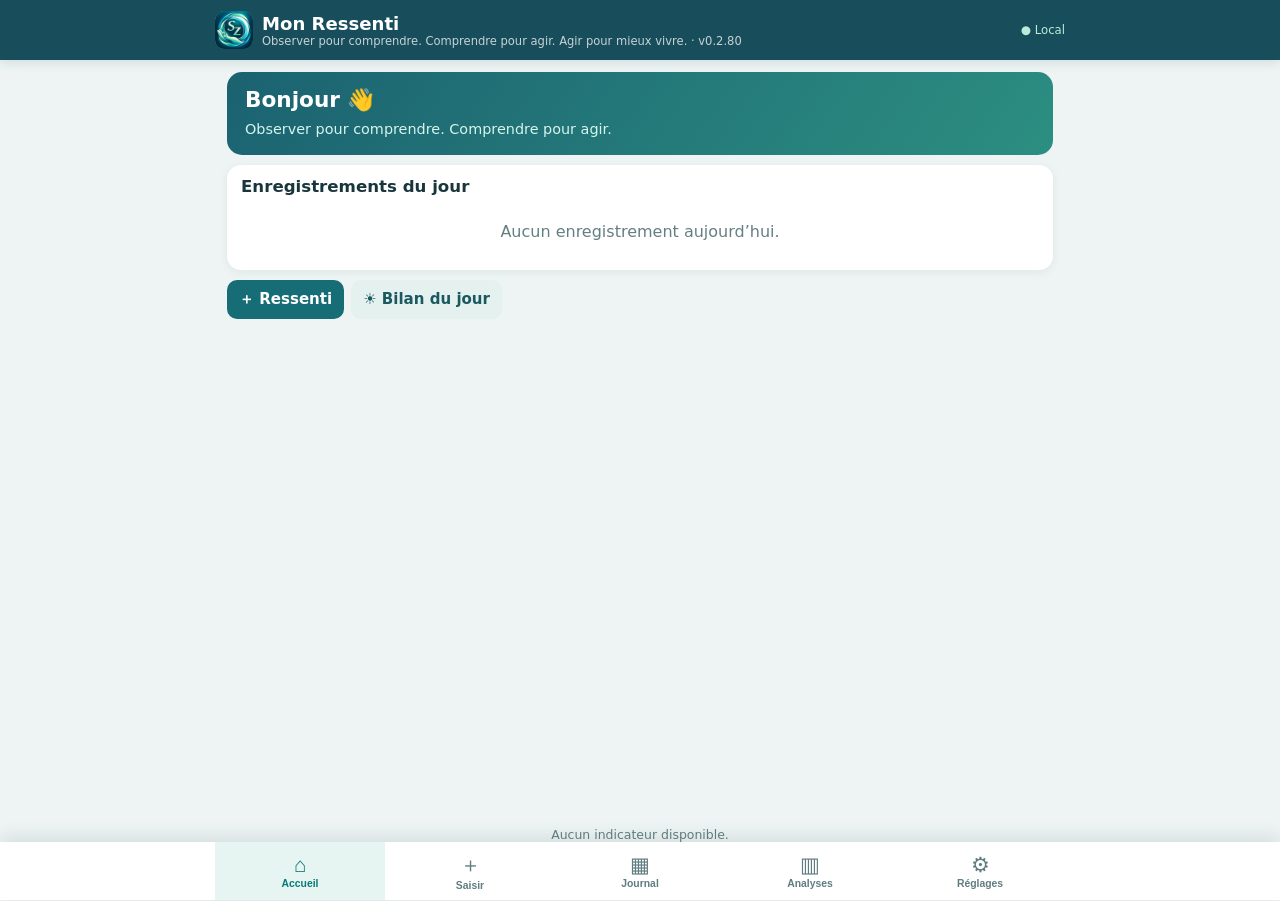
<file: index.html>
<!doctype html><html lang="fr"><head><meta charset="utf-8"><meta name="viewport" content="width=device-width,initial-scale=1,viewport-fit=cover"><meta name="theme-color" content="#184d5b"><meta name="description" content="Mon Ressenti — Observer pour comprendre. Comprendre pour agir. Agir pour mieux vivre., journal personnel hors connexion"><link rel="manifest" href="manifest.webmanifest"><link rel="icon" href="icon-192.png" type="image/png"><title>Mon Ressenti · Observer pour comprendre. Comprendre pour agir. Agir pour mieux vivre.</title><link rel="stylesheet" href="style.css?v=0.2.52"><style>
/* Analyses compactes : le rapport imprimable conserve ses propres styles */
.mr-analysis-compact{display:flex;flex-direction:column;gap:clamp(7px,1.1vh,13px);height:calc(100dvh - 165px);min-height:0;overflow:hidden}
.mr-analysis-top{display:flex;align-items:baseline;justify-content:space-between;gap:8px}
.mr-analysis-top h1{font-size:clamp(20px,2.5vh,28px);margin:0}.mr-analysis-top span{font-size:clamp(10px,1.4vh,13px);color:#61787d;text-align:right}
.mr-metrics{display:grid;grid-template-columns:1fr 1fr;gap:10px}.mr-metric{background:white;border-radius:14px;padding:clamp(8px,1.3vh,15px);display:flex;align-items:baseline;gap:10px;flex-wrap:wrap;box-shadow:0 1px 8px #143e4410}
.mr-metric span{font-size:clamp(11px,1.5vh,16px);color:#5c777b}.mr-metric strong{font-size:clamp(23px,3.4vh,36px);color:#137e81}.mr-metric small{font-size:clamp(10px,1.4vh,14px);color:#61787d}
.mr-analysis-chart{background:white;border-radius:14px;padding:clamp(9px,1.4vh,17px);flex:1;min-height:0;display:flex;flex-direction:column;box-shadow:0 1px 8px #143e4410}
.mr-analysis-chart h2{margin:0 0 6px;font-size:clamp(15px,2vh,21px)}.mr-analysis-chart h2 small{font-size:clamp(10px,1.4vh,13px);font-weight:400;color:#61787d;display:block}
.mr-compact-bars{display:grid;grid-template-columns:repeat(11,minmax(0,1fr));gap:clamp(3px,1vw,12px);flex:1;min-height:50px}
.mr-bar-col{display:flex;flex-direction:column;align-items:center;min-width:0;min-height:0}.mr-bar-col b{height:18px;font-size:clamp(9px,1.2vh,12px);color:#496d71;font-weight:500}.mr-bar-col small{font-size:clamp(10px,1.5vh,14px);margin-top:3px}
.mr-bar-track{flex:1;min-height:0;width:100%;max-width:46px;background:#e8f1f1;border-radius:4px 4px 0 0;display:flex;align-items:flex-end;overflow:hidden}.mr-bar-track i{display:block;background:#178c83;width:100%;border-radius:4px 4px 0 0}
.mr-analysis-report{background:white;border-radius:14px;padding:clamp(8px,1.3vh,15px);display:flex;align-items:center;justify-content:space-between;gap:12px;box-shadow:0 1px 8px #143e4410}.mr-analysis-report strong{display:block;font-size:clamp(12px,1.8vh,18px)}.mr-analysis-report small{display:block;font-size:clamp(10px,1.3vh,13px);color:#61787d}.mr-analysis-report .button{white-space:nowrap;font-size:clamp(11px,1.5vh,15px);padding:9px 12px}
.mr-analysis-disclaimer{font-size:clamp(9px,1.2vh,12px);color:#61787d;margin:0}
@media(max-height:650px){.mr-analysis-compact{height:calc(100dvh - 140px);gap:5px}.mr-metric{padding:5px 8px}.mr-analysis-chart{padding:6px 9px}.mr-analysis-report{padding:6px 9px}}
@media(max-width:400px){.mr-analysis-top span{max-width:45%}.mr-analysis-report{gap:6px}.mr-analysis-report .button{padding:8px}}

.mr-factor{margin:5px 0;border:1px solid #d6e4e5;border-radius:9px;padding:4px 8px;background:#f8fbfb}
.mr-factor>summary{font-weight:700;cursor:pointer;padding:3px 2px;font-size:14px}.mr-factor-body{padding:5px 2px}
.mr-choice{display:flex;align-items:center;gap:8px;padding:6px 5px;border-bottom:1px solid #e3eded;font-weight:400}
.mr-choice input{width:21px;height:21px;flex:none}.mr-factor .button{margin:8px 6px 3px 0}
.mr-factor-new label{display:block}.mr-factor-new input{width:100%;padding:10px;margin-top:8px}
.mr-moment{overflow-x:auto}.mr-moment-header,.mr-moment-row{display:grid;grid-template-columns:minmax(60px,1.1fr) repeat(3,minmax(75px,1fr));align-items:center;text-align:center;gap:4px;padding:9px 0;border-bottom:1px solid #d6e4e5}
.mr-moment-header{font-size:12px;font-weight:700}.mr-moment-row strong{text-align:left}.mr-moment-row input{width:21px;height:21px}
#entry.card{padding:12px 14px;margin-bottom:8px}#entry .field{margin-bottom:8px}#entry .field>label{font-size:13px}#entry .field>select,#entry .field>input{padding:7px 10px}#entry .scale{gap:3px}#entry .scale button{padding:6px 2px;min-height:31px}#entry .mr-factor-list{margin:4px 0}#entry textarea{min-height:44px;height:52px}#entry .actions{margin-top:8px}#entry .mr-factor-list>.mr-factor:last-child{padding:4px 8px}#entry .mr-factor .button{margin:5px 5px 3px 0;padding:7px 10px}#entry .mr-moment-row{padding:5px 0}#entry .mr-moment-header{padding:5px 0}#entry .mr-factor-list .mr-factor-body p{margin:3px 0}#entry .mr-factor-list>.mr-factor>summary{line-height:1.2}
.sr-only{position:absolute;width:1px;height:1px;overflow:hidden;clip:rect(0,0,0,0)}

/* v0.2.54 — saisie plus compacte, sans toucher aux rapports */
#screen:has(#entry)>h1{display:inline-block;margin:0 0 8px;font-size:clamp(19px,2.6vh,27px)}
#entry .mr-entry-top{display:grid;grid-template-columns:minmax(0,1fr) minmax(0,1fr);gap:9px;align-items:end}
#entry .mr-entry-top .field{min-width:0;margin-bottom:6px}
#entry .mr-entry-top select,#entry .mr-entry-top input{width:100%;min-width:0;font-size:clamp(12px,1.7vw,16px)}
#entry .mr-score-field{display:flex;align-items:center;gap:10px;min-width:0}
#entry .mr-score-field>label{flex:none;white-space:nowrap;margin:0}
#entry .mr-score-field .scale{flex:1;min-width:0;display:grid;grid-template-columns:repeat(11,minmax(0,1fr));gap:3px}
#entry .mr-score-field .scale button{min-width:0;padding:5px 0}
#entry .mr-score-field .muted{display:none}
@media(max-width:570px){#entry .mr-score-field{gap:5px}#entry .mr-score-field>label{font-size:11px}#entry .mr-score-field .scale{gap:2px}#entry .mr-score-field .scale button{font-size:12px}#entry .mr-entry-top{gap:6px}#entry .mr-entry-top .field>label{font-size:11px}}
/* v0.2.54 — sous-titre sur la ligne du titre */
.mr-entry-heading{display:flex;align-items:baseline;justify-content:space-between;gap:10px;margin:0 0 8px}
.mr-entry-heading h1{margin:0;font-size:clamp(19px,2.6vh,27px);white-space:nowrap}
.mr-entry-heading span{color:#61787d;font-size:clamp(10px,1.4vw,14px);text-align:right}
@media(max-width:440px){.mr-entry-heading span{font-size:10px}}
/* v0.2.54 — recherche Journal et gestion des facteurs */
#journal-search{width:100%;margin:0;padding:0 10px;border:1px solid #c9dddd;border-radius:9px}
#factor-group,#factor-source,#factor-action,#factor-target,#factor-new-name{width:100%;padding:9px;margin:4px 0 12px;border:1px solid #c9dddd;border-radius:8px;background:white}
#factor-target-wrap[hidden]{display:none}
.mr-effect-detail{margin:0 0 10px 24px;padding:10px 12px;border-left:3px solid #1b737b;background:#edf6f5;border-radius:6px}.mr-effect-detail[hidden]{display:none}.mr-effect-heading{font-weight:700;margin-bottom:7px}.mr-effect-detail label{display:block;margin:7px 0}.mr-effect-detail input,.mr-effect-detail select{width:100%;max-width:460px}
 .mr-med-quantity{display:grid;grid-template-columns:minmax(0,1fr) minmax(0,1fr);gap:10px;margin:8px 0}.mr-med-quantity input,.mr-med-quantity select{width:100%;box-sizing:border-box}/* v0.2.80 — boutons pleine largeur, deux lignes, sans icônes */
.mr-analysis-report .mr-report-buttons{display:grid!important;grid-template-columns:repeat(4,minmax(0,1fr))!important;width:100%!important;gap:10px!important}
.mr-analysis-report .mr-report-buttons .button{display:flex!important;align-items:center!important;justify-content:center!important;text-align:center!important;width:100%!important;min-width:0!important;min-height:62px!important;white-space:normal!important;line-height:1.25!important;padding:9px 6px!important}
@media(max-width:400px){.mr-analysis-report .mr-report-buttons{gap:5px!important}.mr-analysis-report .mr-report-buttons .button{font-size:11px!important;padding:7px 3px!important}}
/* v0.2.80 — trois exercices indépendants */
.mr-rehab-three{display:grid;grid-template-columns:repeat(3,minmax(0,1fr));gap:12px;margin:12px 0}.mr-rehab-column{min-width:0;border:1px solid #cbdfe0;border-radius:12px;padding:12px;background:#f5faf9}.mr-rehab-column legend{font-weight:700;color:#175d67;padding:0 5px}.mr-rehab-column input,.mr-rehab-column select{width:100%;min-width:0;box-sizing:border-box}.mr-therapy-dialog{border:0;border-radius:14px;padding:22px;max-width:min(480px,94vw);width:100%;box-shadow:0 8px 40px #0004}.mr-therapy-dialog::backdrop{background:#102c35aa}.mr-report-buttons{display:grid!important;grid-template-columns:repeat(4,minmax(0,1fr))!important;gap:8px}.mr-report-buttons button{width:100%!important;min-width:0!important;white-space:normal!important}.mr-therapy-dialog .field{margin-bottom:12px}
@media(max-width:700px){.mr-rehab-three{grid-template-columns:1fr}.mr-analysis-report .mr-report-buttons{grid-template-columns:repeat(2,minmax(0,1fr))!important}}
/* v0.2.80 — saisie élargie, trois colonnes compactes */
.mr-rehab-three{gap:6px;margin:10px 0}
.mr-rehab-column{padding:7px 6px 9px;min-width:0}
.mr-rehab-column .field{margin:9px 0}
.mr-rehab-column .field label{margin-bottom:5px}
.mr-rehab-column input,.mr-rehab-column select{display:block;width:100%!important;max-width:none!important;min-width:0!important;padding:9px 7px!important;margin:0!important}
@media(max-width:700px){.mr-rehab-three{gap:8px}}

/* v0.2.80 — listes explicites pour Android et iOS, indépendantes de datalist */
.mr-rehab-picker{position:relative;display:flex;width:100%;min-width:0}
.mr-rehab-picker input{width:100%;min-width:0;box-sizing:border-box;padding-right:2.3em!important}
.mr-rehab-open{position:absolute;right:2px;top:2px;bottom:2px;width:2.1em;border:0;background:transparent;color:#1b4f57;font-size:1.1em;cursor:pointer;z-index:1}
.mr-rehab-menu{position:absolute;top:calc(100% + 3px);left:0;right:0;z-index:1000;background:#fff;border:1px solid #b7cdd0;border-radius:8px;box-shadow:0 4px 14px #0002;max-height:190px;overflow-y:auto}
.mr-rehab-menu[hidden],.mr-rehab-option[hidden]{display:none!important}
.mr-rehab-option{display:block;width:100%;text-align:left;padding:9px 12px;background:white;border:0;border-bottom:1px solid #e4eeee;color:#1b3338;font:inherit;white-space:normal;overflow-wrap:anywhere}
.mr-rehab-option:active,.mr-rehab-option:focus{background:#e5f2f0}

/* v0.2.80 : quatre résumés compacts, sans séparateurs internes. */
.mr-rehab-analysis{padding:clamp(10px,1.4vh,16px)!important}
.mr-rehab-analysis h2{margin:0 0 5px;font-size:clamp(16px,2vh,21px)}
.mr-rehab-summary-intro{margin:0 0 9px!important;font-size:clamp(11px,1.5vh,15px);color:#587277}
.mr-rehab-summary-grid{display:grid;grid-template-columns:repeat(2,minmax(0,1fr));gap:8px 12px}
.mr-rehab-summary-block{background:#f1f7f7;border-radius:9px;padding:8px 11px;min-width:0}
.mr-rehab-summary-block h3{margin:0 0 4px;font-size:clamp(13px,1.7vh,17px);color:#193d44}
.mr-rehab-summary-line{display:flex;align-items:baseline;justify-content:space-between;gap:8px;font-size:clamp(11px,1.5vh,15px);line-height:1.35;padding:1px 0}
.mr-rehab-summary-line span{min-width:0;overflow-wrap:anywhere}
.mr-rehab-summary-line b{font-weight:600;white-space:nowrap;font-variant-numeric:tabular-nums}
.mr-rehab-summary-empty{margin:2px 0;color:#60767b;font-size:12px}
</style></head><body><div id="app"><header><div class="brand"><img class="logo" src="icon-192.png" alt="Icône Mon Ressenti"><div><strong>Mon Ressenti</strong><small>Observer pour comprendre. Comprendre pour agir. Agir pour mieux vivre. · v0.2.80</small></div></div><span class="local">● Local</span></header><main id="screen"></main><nav id="nav" aria-label="Navigation principale"><button data-page="home">⌂<span>Accueil</span></button><button data-page="new">＋<span>Saisir</span></button><button data-page="journal">▦<span>Journal</span></button><button data-page="stats">▥<span>Analyses</span></button><button data-page="settings">⚙<span>Réglages</span></button></nav></div><script src="report.js?v=0.2.80" defer></script><script src="app.js?v=0.2.80" defer></script></body></html>
</file>
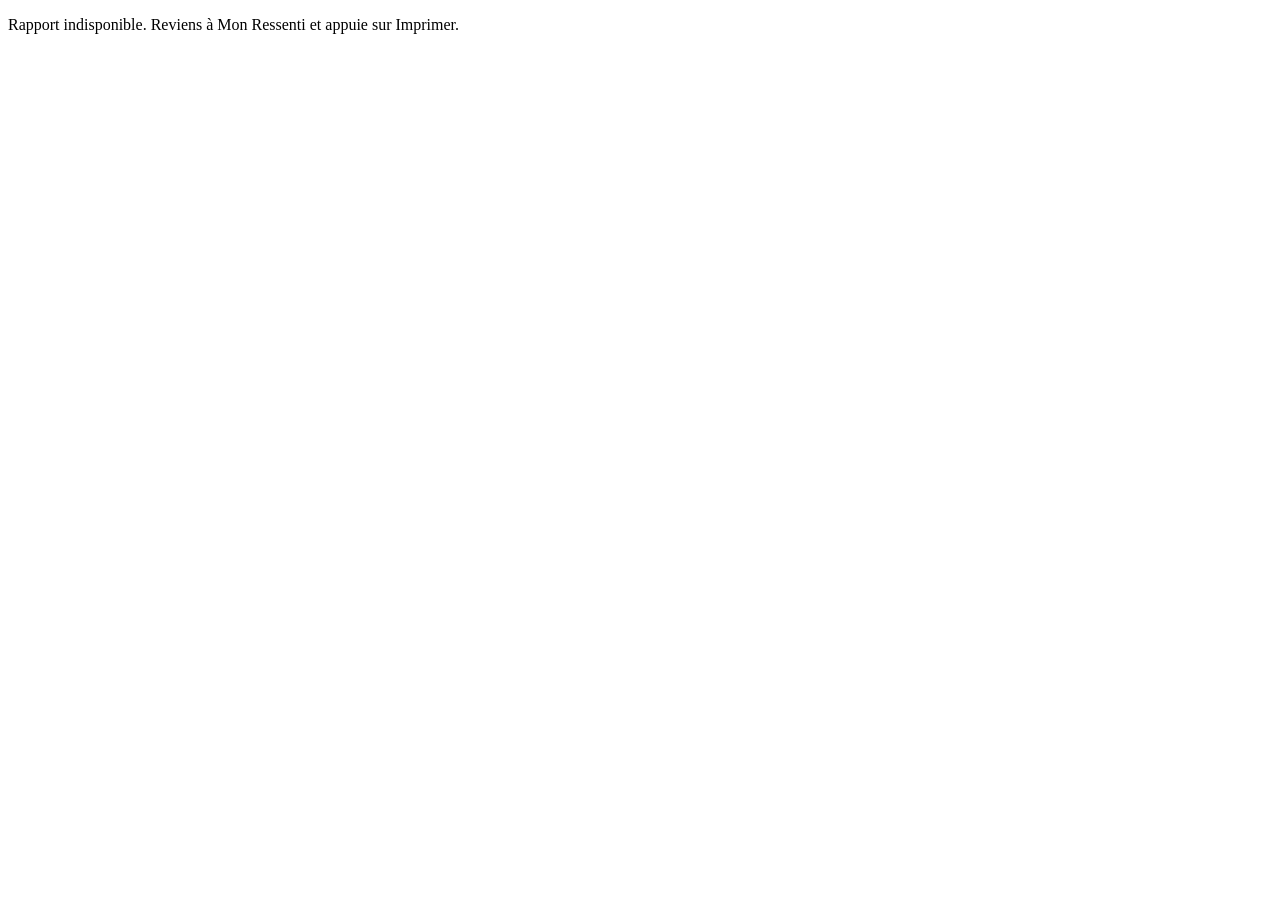
<file: print.html>
<!doctype html><html lang="fr"><head><meta charset="utf-8"><meta name="viewport" content="width=device-width,initial-scale=1"><title>Mon Ressenti · Impression</title></head><body><p id="status">Chargement du rapport à imprimer…</p><script>
(function(){
 const key=decodeURIComponent(location.hash.slice(1));
 let html='';
 try{html=localStorage.getItem(key)||'';localStorage.removeItem(key)}catch(e){}
 if(!html){document.getElementById('status').textContent='Rapport indisponible. Reviens à Mon Ressenti et appuie sur Imprimer.';return;}
 // Ne pas exécuter les scripts du document copié. Le rapport reste local.
 const doc=new DOMParser().parseFromString(html,'text/html');
 doc.querySelectorAll('script').forEach(s=>s.remove());
 doc.querySelectorAll('link[rel="stylesheet"]').forEach(s=>s.remove());
 doc.querySelectorAll('button').forEach(b=>b.remove());
 const toolbar=doc.querySelector('.toolbar');if(toolbar)toolbar.remove();
 document.head.innerHTML=doc.head.innerHTML;
 document.body.innerHTML=doc.body.innerHTML;
 const bar=document.createElement('div');bar.id='mr-print-controls';
 bar.style.cssText='position:sticky;top:0;z-index:99999;background:#174d5b;color:white;padding:10px;display:flex;gap:10px;align-items:center;font:15px Arial,sans-serif';
 const btn=document.createElement('button');btn.textContent='Imprimer';btn.style.cssText='padding:10px 18px;border:0;border-radius:6px;background:#d8f1ea;font-weight:bold';btn.onclick=()=>window.print();
 const tip=document.createElement('span');tip.textContent='Si rien ne se passe, ouvre le menu ⋮ d’Edge et choisis Imprimer/PDF.';
 bar.append(btn,tip);document.body.prepend(bar);
 const css=document.createElement('style');css.textContent='@media print{#mr-print-controls{display:none!important}}';document.head.append(css);
 window.addEventListener('load',()=>setTimeout(()=>{try{window.print()}catch(e){}},500),{once:true});
})();
</script></body></html>
</file>
<file: style.css>
:root{font-family:system-ui,-apple-system,'Segoe UI',sans-serif;color:#19363d;background:#edf4f3;font-size:16px}*{box-sizing:border-box}body{margin:0}header{height:72px;background:#184d5b;color:white;display:flex;align-items:center;justify-content:space-between;padding:10px max(18px,calc((100vw - 850px)/2));box-shadow:0 2px 10px #143c4922}.brand{display:flex;align-items:center;gap:12px}.brand strong{font-size:1.24rem;display:block}.brand small{display:block;opacity:.75;font-size:.72rem}.logo{font-size:2rem;color:#9cddd0}.local{font-size:.73rem;color:#bcebd9}main{max-width:850px;margin:auto;padding:22px 16px 112px;min-height:calc(100vh - 72px)}nav{position:fixed;bottom:0;left:0;right:0;background:#fff;box-shadow:0 -3px 18px #183d4422;display:flex;justify-content:center;padding-bottom:env(safe-area-inset-bottom);z-index:5}nav button{border:0;background:transparent;color:#607c81;min-height:68px;width:min(20%,170px);font-size:1.5rem;cursor:pointer}nav button span{display:block;font-size:.68rem;font-weight:650;margin-top:1px}nav button.active{color:#087b79;background:#e6f5f1}h1{font-size:1.55rem;margin:0 0 7px}h2{font-size:1.12rem;margin:0 0 14px}p{line-height:1.45} .muted{color:#637c80;font-size:.9rem}.hero{background:linear-gradient(125deg,#1b6271,#2c8e81);color:white;padding:23px;border-radius:20px;margin-bottom:18px}.hero p{margin:8px 0 0;color:#d6f5ed}.grid{display:grid;grid-template-columns:repeat(2,minmax(0,1fr));gap:12px}.card{background:#fff;border-radius:16px;padding:17px;margin-bottom:14px;box-shadow:0 2px 10px #153e4510}.metric{font-size:1.9rem;font-weight:750;color:#136e73}.card small{color:#647e82}.button{border:0;border-radius:12px;padding:12px 16px;background:#176d76;color:white;font:inherit;font-weight:650;cursor:pointer}.button.secondary{background:#e4f1ef;color:#1b5961}.button.danger{background:#a84242}.button:disabled{opacity:.45}.actions{display:flex;flex-wrap:wrap;gap:9px;margin:14px 0}.field{margin:14px 0}.field label{display:block;font-weight:650;font-size:.9rem;margin-bottom:7px}input,textarea,select{width:100%;border:1px solid #b8d0ce;border-radius:11px;padding:11px;font:inherit;background:white;color:#173b41}textarea{min-height:82px;resize:vertical}.scale{display:flex;gap:5px;flex-wrap:wrap}.scale button{border:1px solid #c8dbd8;border-radius:9px;flex:1 0 7%;min-width:31px;padding:10px 0;background:#f5f9f8;color:#28535b;font-weight:700;cursor:pointer}.scale button.sel{background:#176d76;color:white;border-color:#176d76}.chips{display:flex;gap:7px;flex-wrap:wrap}.chip{border:1px solid #bed3d1;border-radius:25px;padding:8px 11px;background:white;font:inherit;font-size:.85rem;cursor:pointer}.chip.sel{background:#176d76;color:white;border-color:#176d76}.item{border-top:1px solid #e2ecea;padding:13px 0}.item:first-child{border:0}.itemhead{display:flex;justify-content:space-between;gap:10px;font-weight:650}.pill{display:inline-block;border-radius:9px;padding:3px 8px;background:#e4f2ef;color:#1c696e;font-size:.8rem}.warn{background:#fff5dd;border-left:4px solid #d89d37;padding:12px;border-radius:8px;font-size:.9rem}.empty{text-align:center;color:#647f82;padding:24px 8px}.bar{height:10px;background:#e0ecea;border-radius:10px;overflow:hidden}.bar i{display:block;height:100%;background:#19877e}.footnote{font-size:.78rem;color:#6a8588}.two{display:grid;grid-template-columns:1fr 1fr;gap:12px}@media(max-width:450px){.grid{gap:8px}.card{padding:14px}.scale button{flex-basis:8%;min-width:26px;padding:9px 0}.two{grid-template-columns:1fr}}@media(min-width:850px){main{padding-top:30px}}:focus-visible{outline:3px solid #f5b64c;outline-offset:2px}

.logo{display:block;width:42px;height:42px;object-fit:cover;border-radius:10px;flex-shrink:0}

/* v0.2.1 — présentation compacte sur Fold et smartphone */
header{height:62px;padding-top:7px;padding-bottom:7px}.logo{width:38px;height:38px}.brand{gap:9px}.brand strong{font-size:1.13rem}
main{padding-top:13px;padding-bottom:91px;min-height:calc(100vh - 62px)}
.hero{padding:14px 18px;border-radius:16px;margin-bottom:11px}.hero h1{font-size:1.3rem}.hero p{margin-top:3px;font-size:.9rem}
.grid{gap:9px}.card{padding:12px 14px;margin-bottom:10px;border-radius:13px}.metric{font-size:1.6rem;line-height:1.25}
h1{font-size:1.35rem}h2{font-size:1.02rem;margin-bottom:9px}.actions{margin:9px 0;gap:7px}.button{padding:9px 12px;border-radius:10px;font-size:.91rem;min-height:39px}
.field{margin:10px 0}.field label{margin-bottom:5px}input,textarea,select{padding:9px}.scale button{padding:8px 0}.chip{padding:7px 10px}
.item{padding:9px 0;display:flex;align-items:center;gap:8px;justify-content:space-between}.item-main{flex:1;min-width:0}.item-title{display:flex;align-items:center;gap:6px;flex-wrap:wrap;font-size:.9rem}.item-title time{margin-left:auto;font-size:.76rem}.item-desc{font-size:.81rem;overflow-wrap:anywhere;line-height:1.3;margin-top:3px}.pill{padding:2px 6px;font-size:.75rem}
.item-tools{flex:0 0 auto;position:relative}.item-tools>summary{list-style:none;cursor:pointer;background:#e4f1ef;color:#1b5961;padding:8px 10px;border-radius:9px;font-size:.78rem;font-weight:650;min-height:36px;display:flex;align-items:center}.item-tools>summary::-webkit-details-marker{display:none}.item-tools[open]{align-self:stretch}.item-tools .actions{position:absolute;right:0;top:35px;width:max-content;max-width:min(75vw,300px);background:white;padding:10px;box-shadow:0 3px 16px #153e4533;border:1px solid #d9e9e6;border-radius:10px;z-index:2}.item-tools .actions small{flex-basis:100%}
nav button{min-height:59px;font-size:1.35rem}nav button span{font-size:.65rem}.empty{padding:15px 6px}.footnote{margin:9px 0}
@media(max-width:450px){.card{padding:10px 11px}.item{gap:5px}.item-title{gap:4px}.item-title time{font-size:.7rem}.item-tools>summary{padding:7px;font-size:.72rem}}

/* v0.2.1 : interface compacte, accessible au toucher */
header{height:60px;padding-top:6px;padding-bottom:6px}.logo{width:38px;height:38px}.brand{gap:9px}.brand strong{font-size:1.13rem}main{padding:12px 12px 92px;min-height:calc(100vh - 60px)}nav button{min-height:58px;font-size:1.3rem}nav button span{font-size:.65rem}.hero{padding:15px 18px;border-radius:15px;margin-bottom:10px}.hero h1{font-size:1.35rem}.hero p{margin:4px 0 0}.card{padding:12px 14px;border-radius:14px;margin-bottom:10px}.grid{gap:9px}.metric{font-size:1.65rem}.actions{gap:7px;margin:9px 0}.button{padding:9px 12px;border-radius:10px;font-size:.94rem}h1{font-size:1.35rem}h2{font-size:1.04rem;margin-bottom:9px}.field{margin:10px 0}.field label{margin-bottom:5px}input,textarea,select{padding:9px}.chip{padding:6px 9px}.scale button{padding:8px 0}.empty{padding:17px 8px}
.journal-card{padding-top:8px}.journal-filter{display:flex;align-items:center;gap:12px;margin:0 0 6px}.journal-filter label{font-size:.85rem;font-weight:650}.journal-filter select{width:auto;max-width:75%;padding:7px 10px}.entry{border-top:1px solid #e2ecea}.entry:first-of-type{border-top:0}.entry-summary{list-style:none;display:flex;align-items:center;justify-content:space-between;gap:9px;padding:9px 1px;cursor:pointer;min-height:52px}.entry-summary::-webkit-details-marker{display:none}.entry-summary:before{content:'›';font-size:1.25rem;color:#448489;margin-right:2px;flex-shrink:0}.entry[open]>.entry-summary:before{content:'⌄'}.entry-main{display:flex;flex-direction:column;min-width:0;flex:1;gap:2px}.entry-main strong{font-size:.9rem}.entry-loc{font-size:.78rem;color:#637c80;overflow:hidden;text-overflow:ellipsis;white-space:nowrap}.entry-right{display:flex;align-items:flex-end;flex-direction:column;gap:3px;white-space:nowrap}.entry-right time{font-size:.73rem;color:#637c80}.pill{padding:2px 7px}.entry-detail{padding:0 7px 10px 21px;font-size:.84rem;overflow-wrap:anywhere}.entry-detail p{margin:4px 0}.original{margin:5px 0;color:#506c70}.compact-actions{margin-bottom:0}.compact-actions .button{padding:7px 11px;font-size:.84rem}
@media(max-width:450px){.card{padding:10px 11px}.hero{padding:13px 15px}.entry-main strong{font-size:.85rem}.entry-right time{font-size:.69rem}}

/* v0.2.2 — accueil : une ligne stricte par enregistrement */
.home-entry-summary{display:grid;grid-template-columns:minmax(0,2.2fr) minmax(0,1fr) auto;align-items:center;gap:10px;min-height:39px;padding:7px 1px;cursor:pointer;list-style:none;font-size:.79rem;white-space:nowrap}
.home-entry-summary::-webkit-details-marker{display:none}
.home-entry-left{display:flex;align-items:center;gap:7px;min-width:0;white-space:nowrap;overflow:hidden}
.home-entry-left:before{content:'›';color:#448489;font-size:1.15rem;flex:none}
.home-entry[open]>.home-entry-summary .home-entry-left:before{content:'⌄'}
.home-entry-left time{flex:none;font-variant-numeric:tabular-nums}
.home-entry-type{overflow:hidden;text-overflow:ellipsis;white-space:nowrap;min-width:0}
.home-entry-location{overflow:hidden;text-overflow:ellipsis;white-space:nowrap;text-align:center;color:#637c80;min-width:0}
.home-entry-score{justify-self:end;color:#1c696e;background:#e4f2ef;border-radius:9px;padding:2px 6px;font-weight:650;white-space:nowrap;font-variant-numeric:tabular-nums}
.home-entry .entry-detail{padding-left:17px}
@media(max-width:520px){.home-entry-summary{grid-template-columns:minmax(0,2.5fr) minmax(0,.8fr) auto;gap:5px;font-size:.68rem}.home-entry-left{gap:4px}.home-entry-score{padding:2px 4px}}

/* v0.2.3 — accueil quotidien, indicateurs adaptatifs en pied d'écran */
.home-screen{min-height:calc(100dvh - 60px - 58px - env(safe-area-inset-bottom) - 105px);display:flex;flex-direction:column}.home-today{margin-bottom:0}.home-actions{margin-top:10px}.dashboard-bottom{margin-top:auto;padding-top:14px;position:sticky;bottom:calc(58px + env(safe-area-inset-bottom));z-index:3;background:#edf4f3;padding-bottom:5px}.dashboard-cards{display:flex;gap:6px;width:100%;align-items:stretch}.dashboard-card{flex:1 1 0;min-width:0;background:white;border:1px solid #dceae7;border-radius:11px;padding:8px 4px;display:flex;flex-direction:column;align-items:center;justify-content:center;gap:3px;box-shadow:0 1px 6px #153e4510}.dashboard-label{font-size:clamp(.57rem,1.7vw,.81rem);font-weight:650;white-space:nowrap;overflow:hidden;text-overflow:ellipsis;max-width:100%;text-align:center}.dashboard-value{font-size:clamp(.62rem,2.4vw,1.13rem);font-weight:750;color:#176d76;white-space:nowrap;font-variant-numeric:tabular-nums}.dashboard-face{font-size:1em}.dashboard-no-cards{font-size:.78rem;text-align:center;color:#647e82}.dashboard-cards:has(.dashboard-card:nth-child(6)){overflow-x:auto;scrollbar-width:thin}.dashboard-cards:has(.dashboard-card:nth-child(6)) .dashboard-card{flex:0 0 19%;min-width:90px}@media(max-width:400px){.dashboard-card{padding:7px 2px}.dashboard-cards{gap:3px}.dashboard-label{font-size:.57rem}.dashboard-value{font-size:.65rem}}
.journal-card>.entry:first-of-type{border-top:0}

/* v0.2.4 : cartes directement au-dessus de la navigation */
.dashboard-bottom{padding-bottom:0;bottom:calc(58px + env(safe-area-inset-bottom));}

/* v0.2.5 : cartes au contact de la navigation et journal homogène */
.home-screen{min-height:calc(100dvh - 105px - 58px - env(safe-area-inset-bottom));}
.dashboard-bottom{position:fixed;left:0;right:0;bottom:calc(58px + env(safe-area-inset-bottom));margin:0;padding:0 12px 0;z-index:5;background:#edf4f3;}
.home-screen{padding-bottom:100px;}
.journal-card .home-entry-summary{font-size:.79rem;}
@media(max-width:520px){.journal-card .home-entry-summary{font-size:.68rem;}}

/* Journal : recherche compacte sur une seule ligne. */
.mr-journal-search-row{display:grid;grid-template-columns:minmax(0,1.5fr) minmax(0,1fr);gap:9px;align-items:end;margin:7px 0 10px}
.mr-journal-search-row>div{min-width:0}
.mr-journal-search-row label{display:block;font-size:.78rem;font-weight:650;margin-bottom:3px}
.mr-journal-search-row input{display:block;box-sizing:border-box;width:100%;min-width:0;margin:0;padding:9px 7px;font-size:.88rem}
@media(max-width:380px){.mr-journal-search-row{gap:6px;grid-template-columns:minmax(0,1.1fr) minmax(0,1fr)}.mr-journal-search-row input{font-size:.8rem;padding:8px 4px}}

/* v0.2.50 : deux champs Journal strictement alignés. */
.mr-journal-search-row{align-items:stretch}
.mr-journal-search-row .mr-sr-only{position:absolute!important;width:1px!important;height:1px!important;padding:0!important;margin:-1px!important;overflow:hidden!important;clip:rect(0,0,0,0)!important;white-space:nowrap!important;border:0!important}
.mr-journal-search-row input,#journal-search{display:block;box-sizing:border-box;width:100%;height:44px;min-height:44px;max-height:44px;margin:0;padding:0 10px;line-height:normal;font-size:16px;border:1px solid #c9dddd;border-radius:9px;background:#fff}
.mr-journal-search-row input[type=date]{min-width:0;-webkit-appearance:auto;appearance:auto}
</file>
